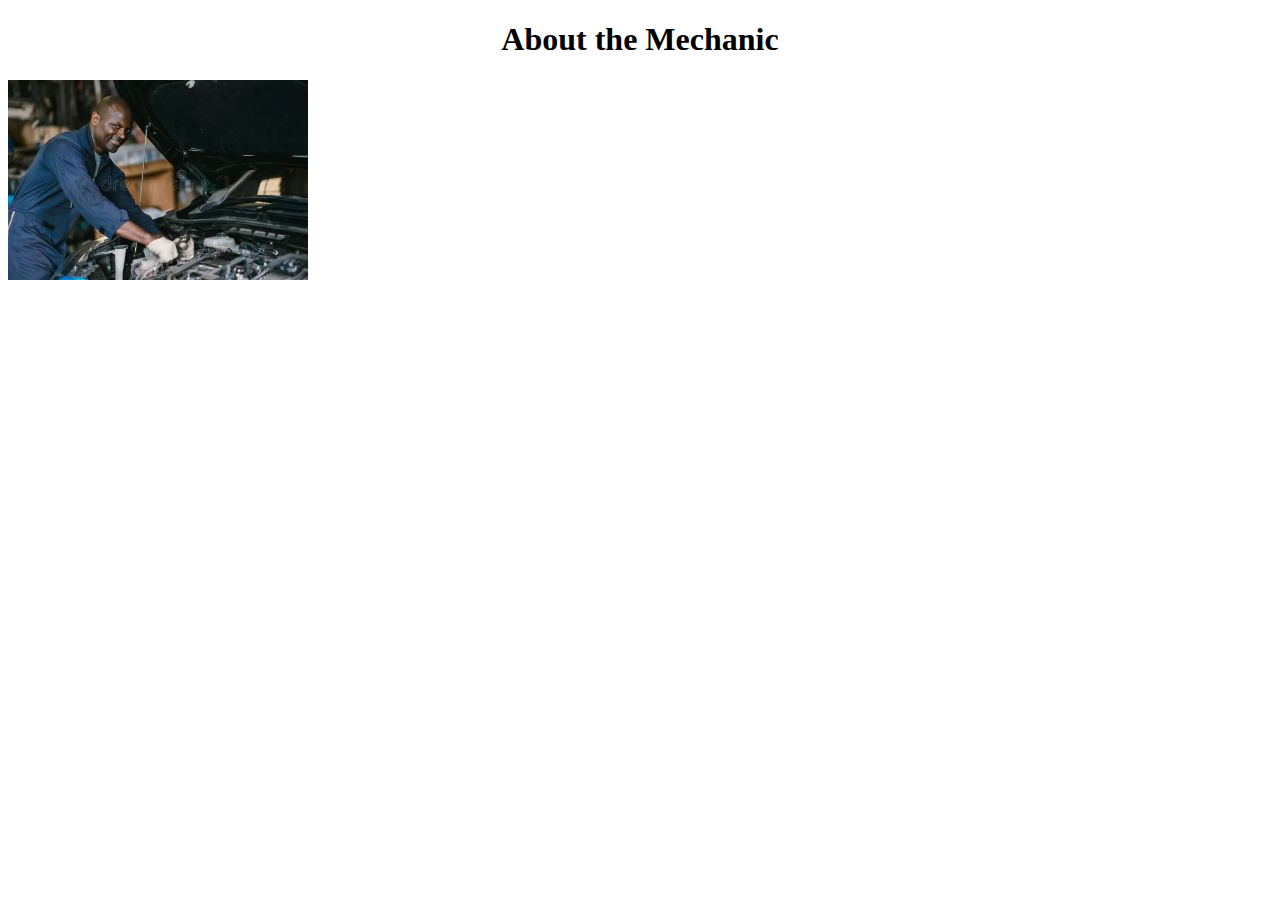
<file: registration.html>
<!DOCTYPE html>
<html lang="en">
<head>
    <title>Registration page</title>

</head>

<body>
    <h1 style="text-align: center;">About the Mechanic</h1>
    <img src="/img/mechanic1.jpg" alt="mechanic image">

</body>







</html>
</file>
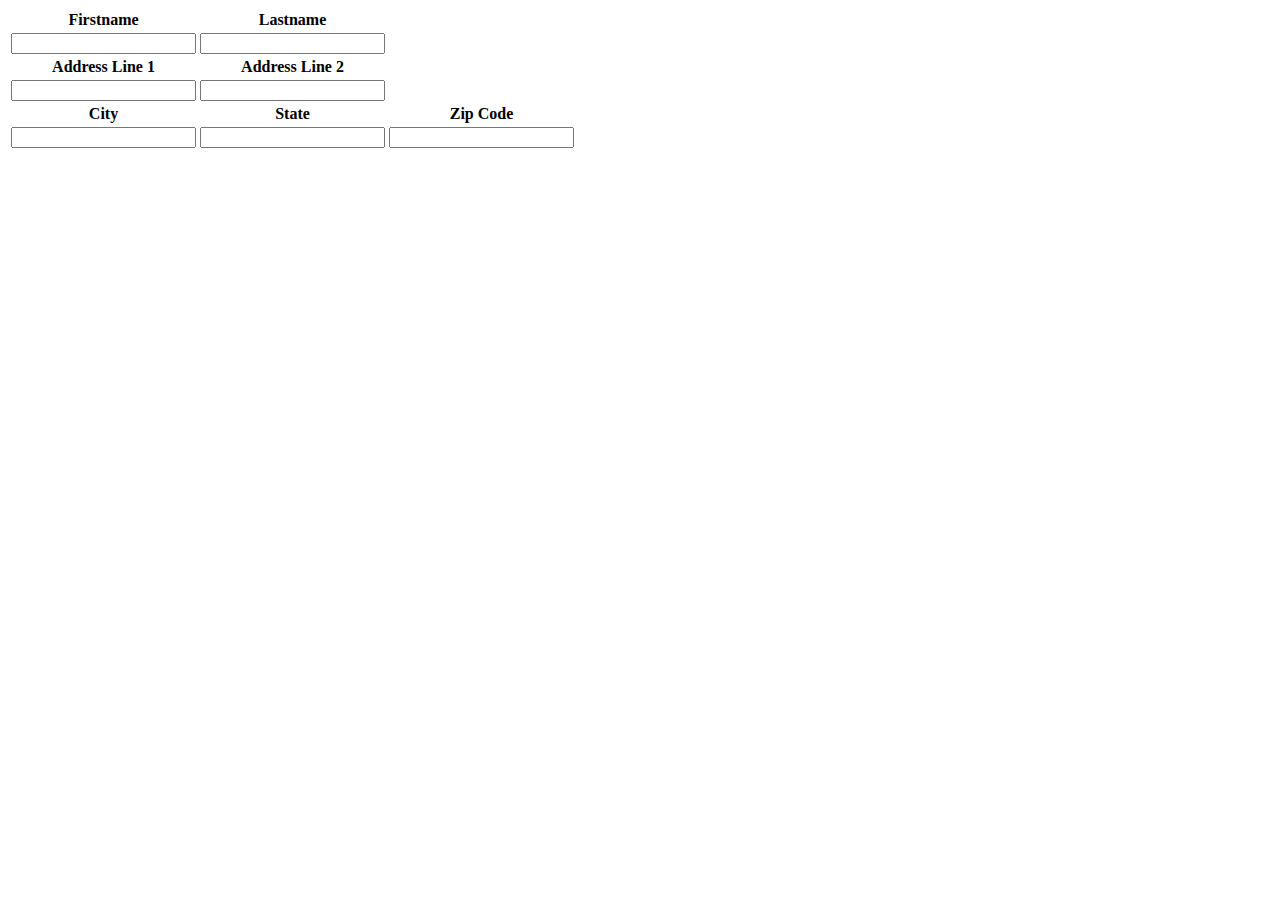
<file: html/account.html>
<!DOCTYPE html>
<html lang="en">
<head>
  
</head>


<body>
<table>
<form action="" id="form1">
<tr>
	<th><label for="firstname">Firstname</label><br></th>
	<th><label for="lastname">Lastname</label></th>
</tr>

<tr>
<td><input type="text" id="firstname" name="firstname"/></td>
<td><input type="text" id="lastname" name="lastname"/></td>
</tr>

<tr>
<th><label for="address1">Address Line 1</label></th>
<th><label for="address2">Address Line 2</label></th>
</tr>
  
<tr>
<td><input type="text" id="address1" name="address1"/></td>
<td><input type="text" id="address2" name="address2"/></td>

</tr>  

<tr>
<th><label for="City">City</label></th>
<th><label for="State">State</label></th>
<th><label for="Zipcode">Zip Code</label></th>
</tr>


<tr>
<td><input type="text" id="City" name="City"/></td>
<td><input type="text" id="State" name="State"/></td>
<td><input type="text" id="Zipcode" name="Zipcode"/></td>
</tr> 
  
  
</form>
</table>
  
</body>


</html>
</file>
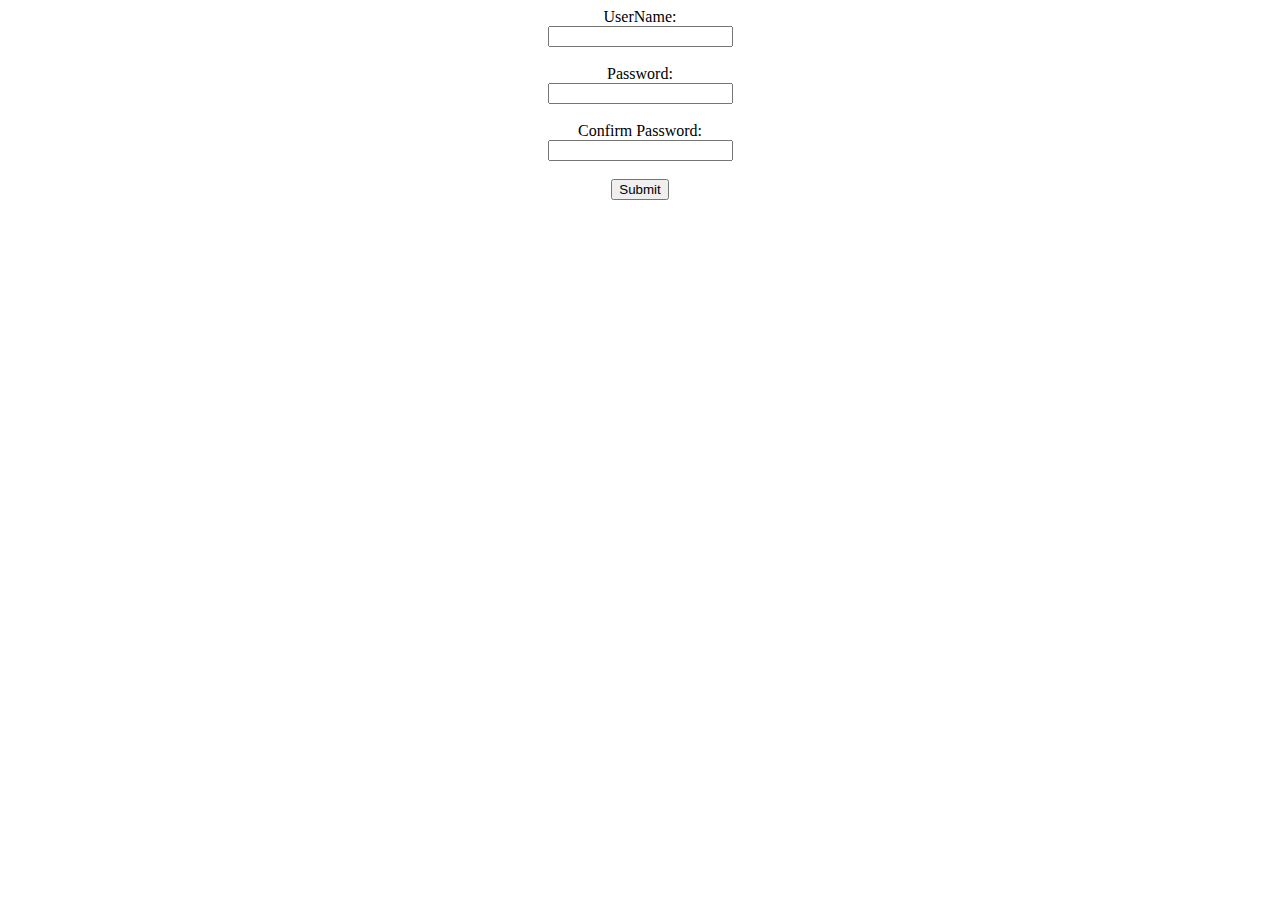
<file: html/registration.html>
<!DOCTYPE html>
<html lang="en">
<head>
    <title>Registration page</title>

</head>

<body>
   <form action="/action_page.php" style="text-align: center">
    <label for="username">UserName:</label><br>
    <input type="text" id="username" name="username"><br><br>
    <label for="pwd">Password:</label><br>
    <input type="password" id="pwd" name="pwd" minlength="6"><br><br>
    <label for="pwd">Confirm Password:</label><br>
    <input type="password" id="pwd" name="pwd" minlength="6"><br><br>
    <input type="submit">
   </form>

</body>







</html>
</file>
